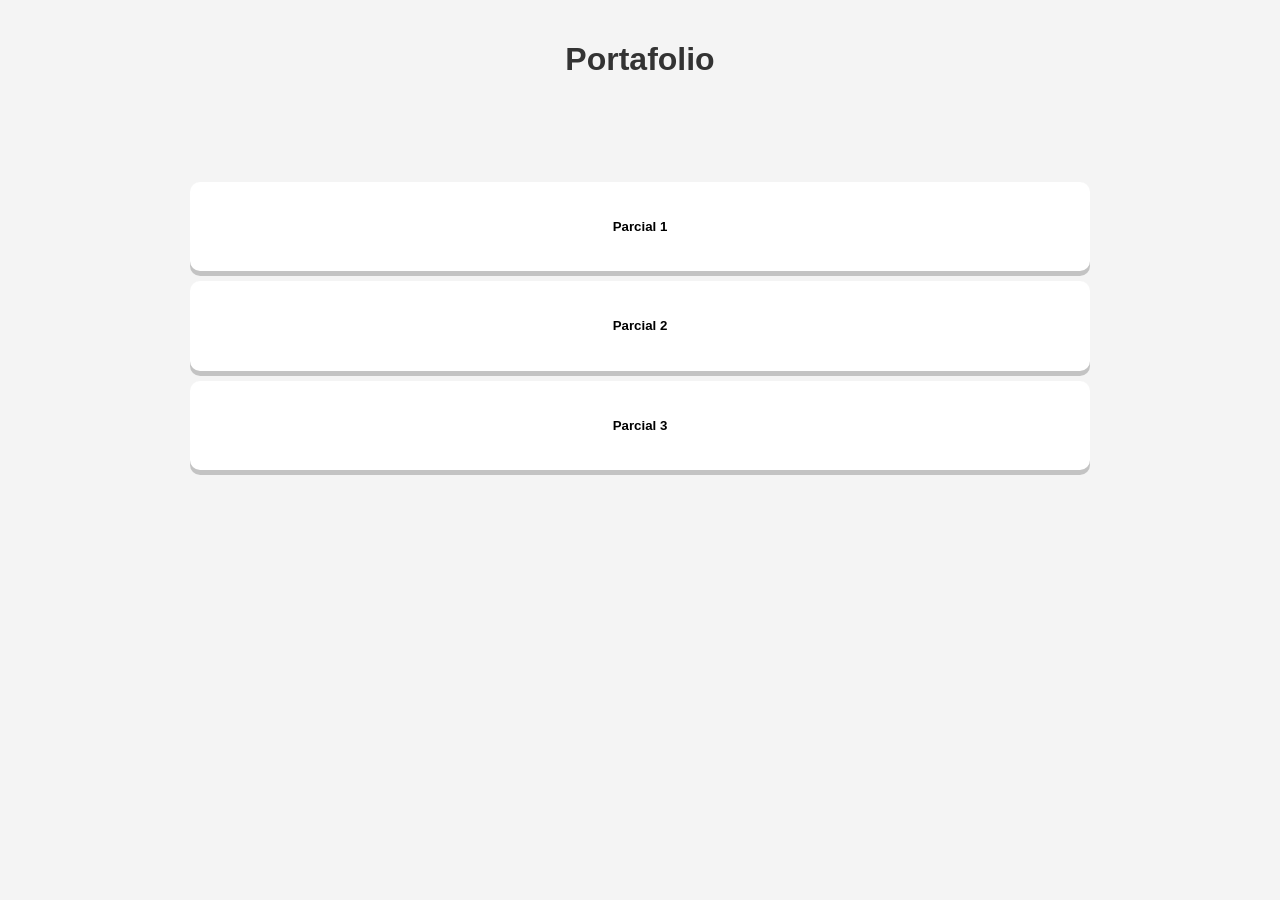
<file: index.html>
<!DOCTYPE html>
<html lang="es">
<head>
    <meta charset="UTF-8">
    <meta name="viewport" content="width=device-width, initial-scale=1.0">
    <title>Portafolio</title>
    <link rel="stylesheet" href="css.css">
    <style src="css.css"></style>
</head>
<body>

    <h1 class="Parcial">Portafolio </h1>
<br>
<br>
<br>
<br>
<div class="contenedor">
        <div class="parcial">
            <a onclick="location.href='parcial_1.html'" target="_blank">
                <h5>Parcial 1</h5>
            </a>
        </div>

       <div class="parcial">
            <a onclick="location.href='parcial_2.html'" target="_blank">
                <h5>Parcial 2</h5>
            </a>
        </div>
        <div class="parcial">
            <a onclick="location.href='parcial_3.html'" target="_blank">
                <h5>Parcial 3</h5>
            </a>
        </div>
</div>
</body>
</html>
</file>
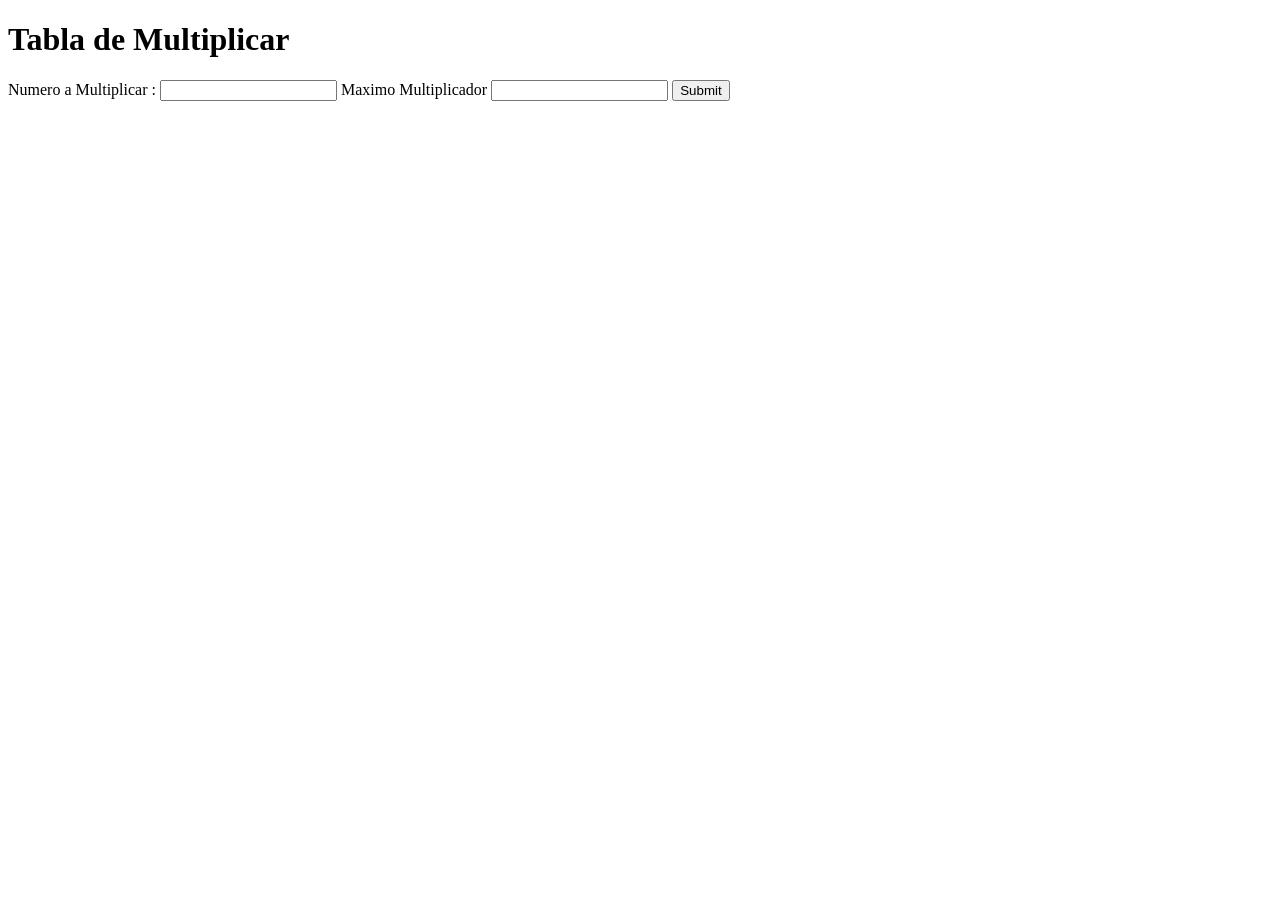
<file: parcial2/Multiplicar/index.html>
<!DOCTYPE html> 
<html lang="es"> 
<head>
    <meta charset="UTF-8">
    <title>Tabla de Multiplicar</title> 
<body>
    <h1>Tabla de Multiplicar</h1>
    <form action="calcular.php" method="post"> 
    <label for=""> Numero a Multiplicar :</label>
    <input type="number" name="Tabla">
    <label for=""> Maximo Multiplicador</label>
    <input type="number" name="Maximo">
    <input type="submit" name="calcular">
    </form>
</body>
</html>
</file>
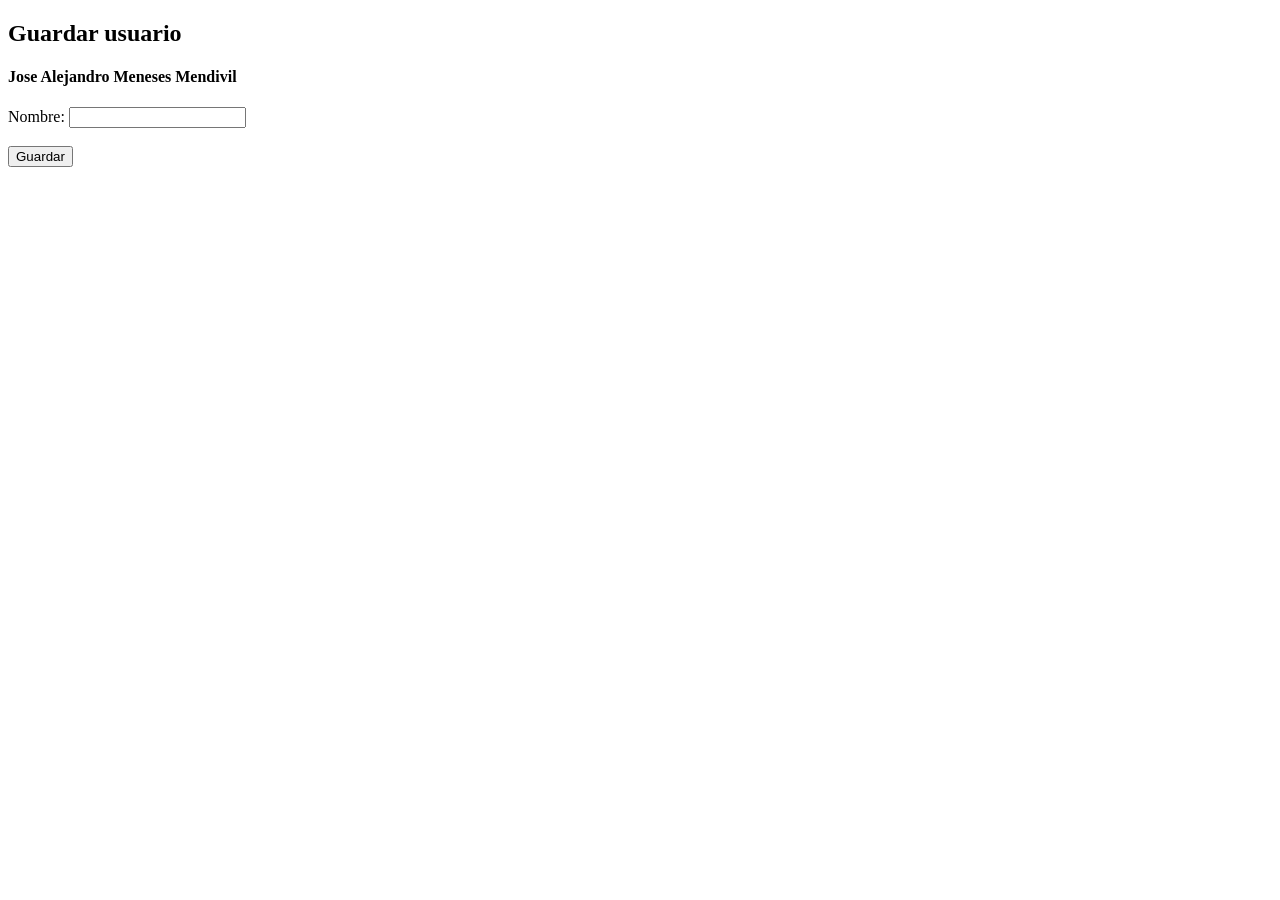
<file: parcial2/Practica 2/index.html>
<!---
Jose Alejandro Meneses Mendivil
Practica 2
14/04/26
--->
<!DOCTYPE html>
<html lang="es">
<head>
    <meta charset="UTF-8">
    <meta name="viewport" content="width=device-width, initial-scale=1.0">
    <title>Formulario para Guardar Usuario</title>
</head>
<body>
    <h2>Guardar usuario</h2>
    <h4>Jose Alejandro Meneses Mendivil</h4>
    <form action="guardar.php" method="POST">
        <label for="nombre">Nombre:</label>
        <input type="text" id="nombre" name="nombre" required><br><br>
        <input type="submit" value="Guardar">
    </form>
</body>
</html>
</file>
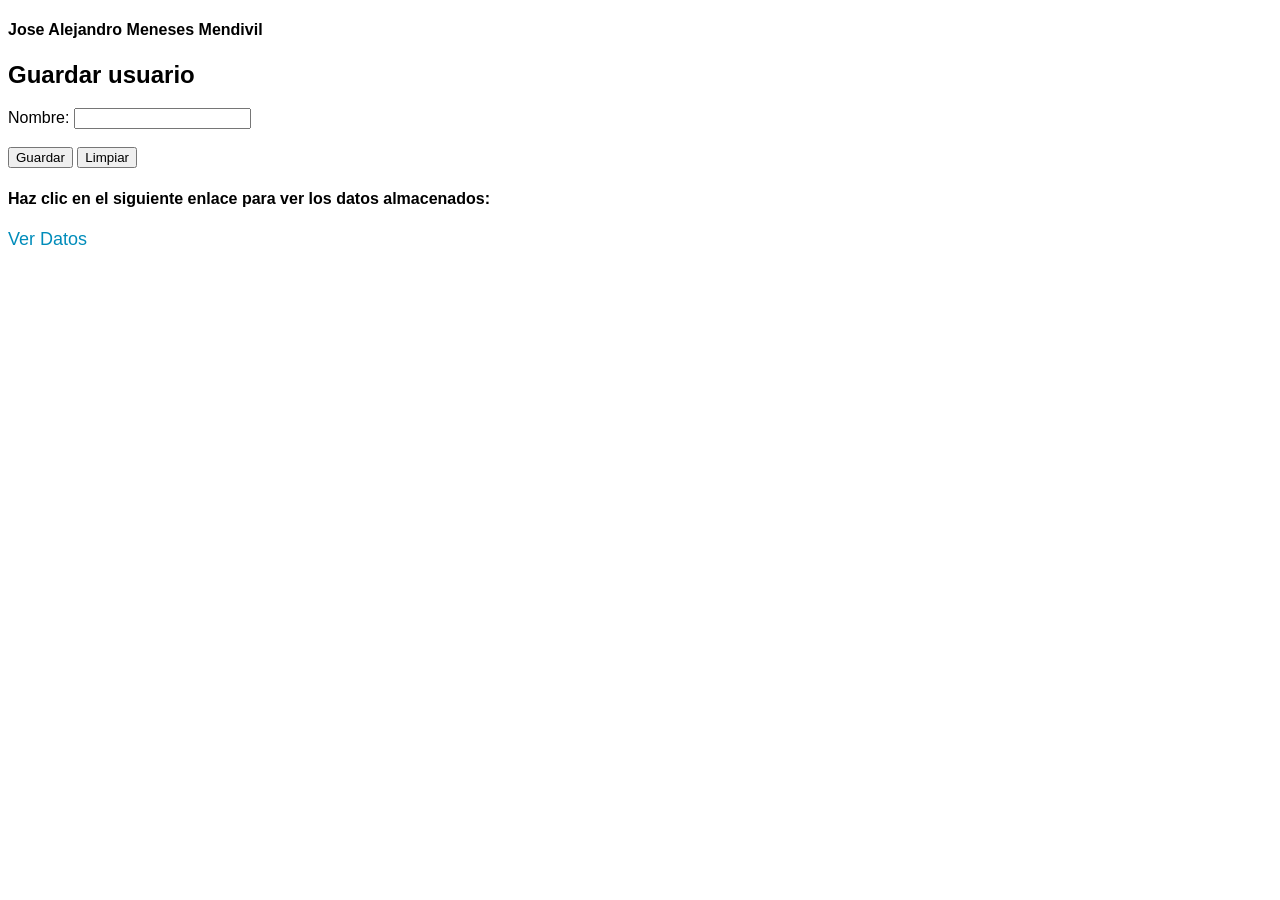
<file: parcial2/Practica 3/index.html>
<!DOCTYPE html>
<html lang="es">
<head>
    <meta charset="UTF-8">
    <meta name="viewport" content="width=device-width, initial-scale=1.0">
    <title>Formulario para Guardar Usuario</title>
    <style>
        body {
            font-family: 'Arial', sans-serif;
        }
        a {
            color: #008CBA;
            font-size: 18px;
            text-decoration: none;
        }
        a:hover {
            color: #005f73;
        }
    </style>
    <script>
        function limpiarCampos() {
            document.getElementById("nombre").value = "";
        }
    </script>
</head>
<body>
    <h4>Jose Alejandro Meneses Mendivil </h4>
    <h2>Guardar usuario</h2>
    <form id="guardadito" action="guardar.php" method="POST">
        <label for="nombre">Nombre:</label>
        <input type="text" id="nombre" name="nombre" required><br><br>
        <input type="submit" value="Guardar">
        <input type="button" onclick="limpiarCampos()" value="Limpiar">
    </form>
    <h4>Haz clic en el siguiente enlace para ver los datos almacenados:</h4>
    <a href="muestra.php">Ver Datos</a>
</body>
</html>
</file>
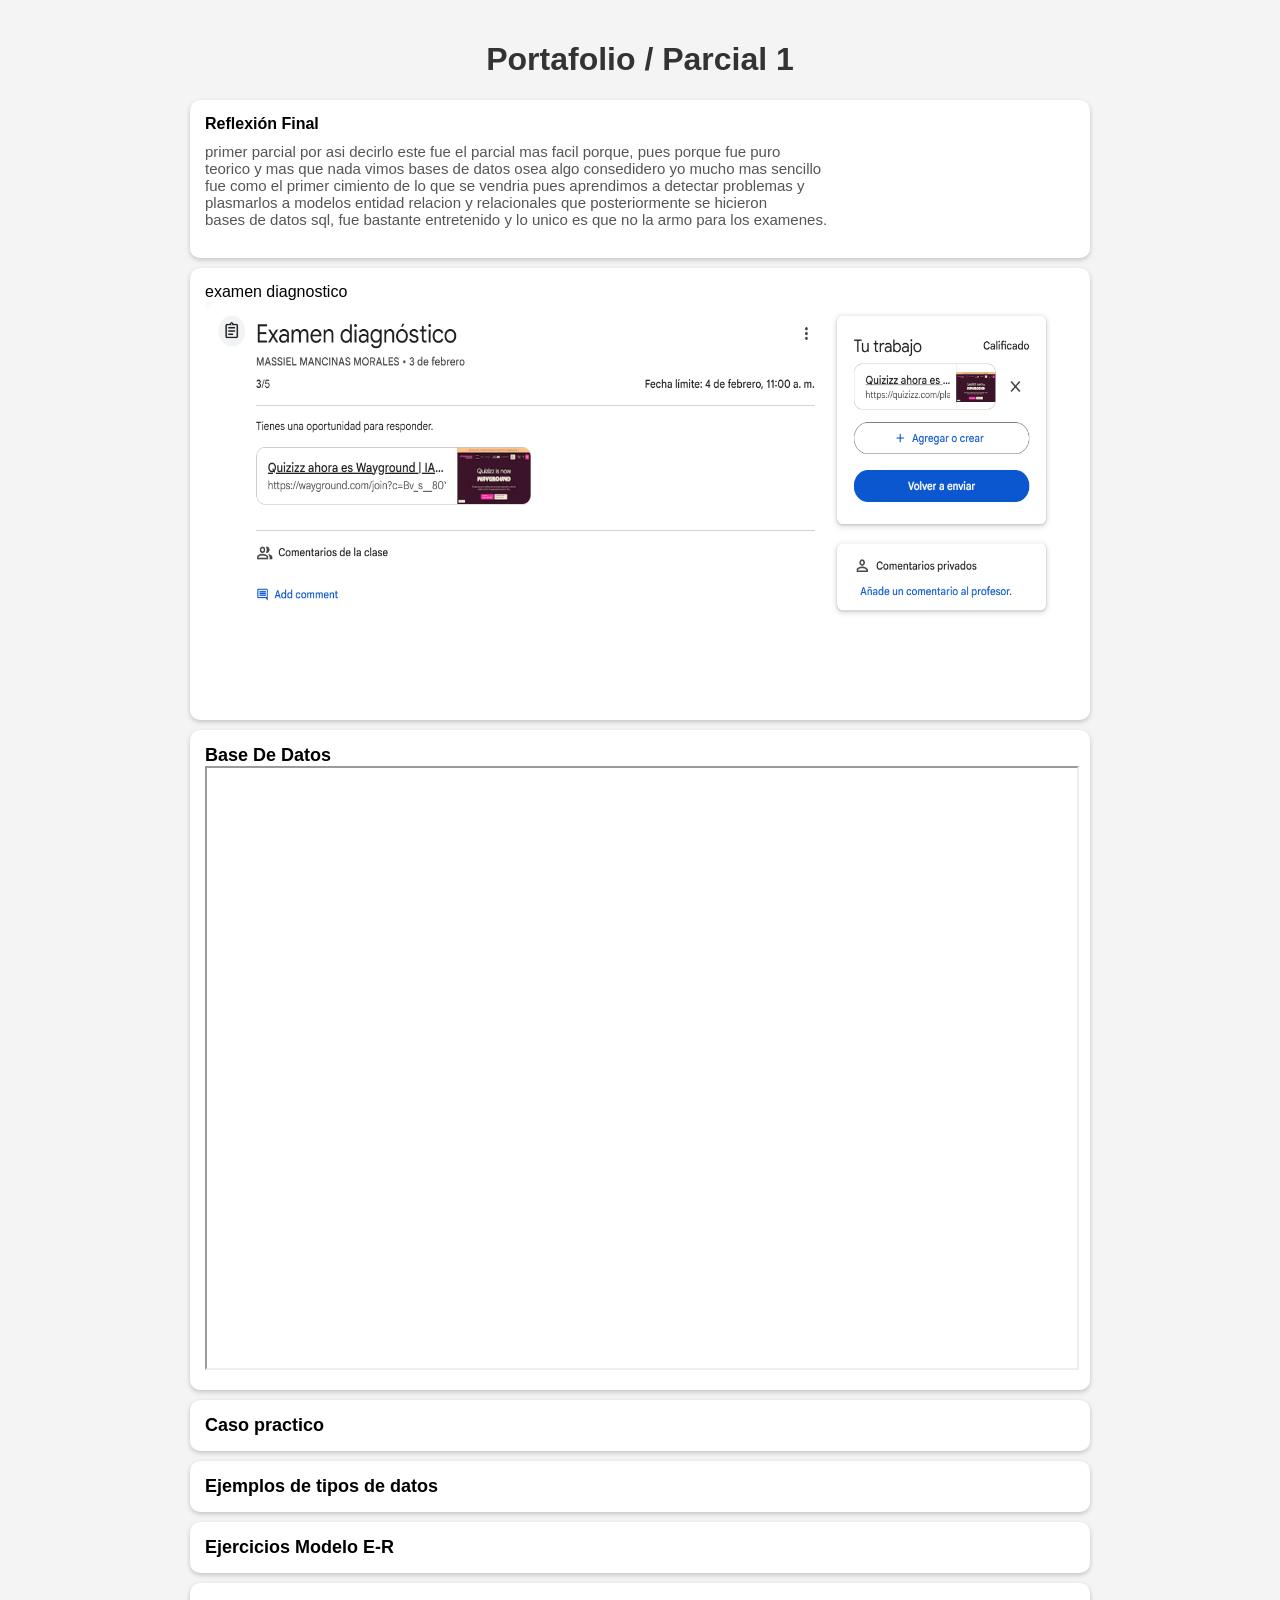
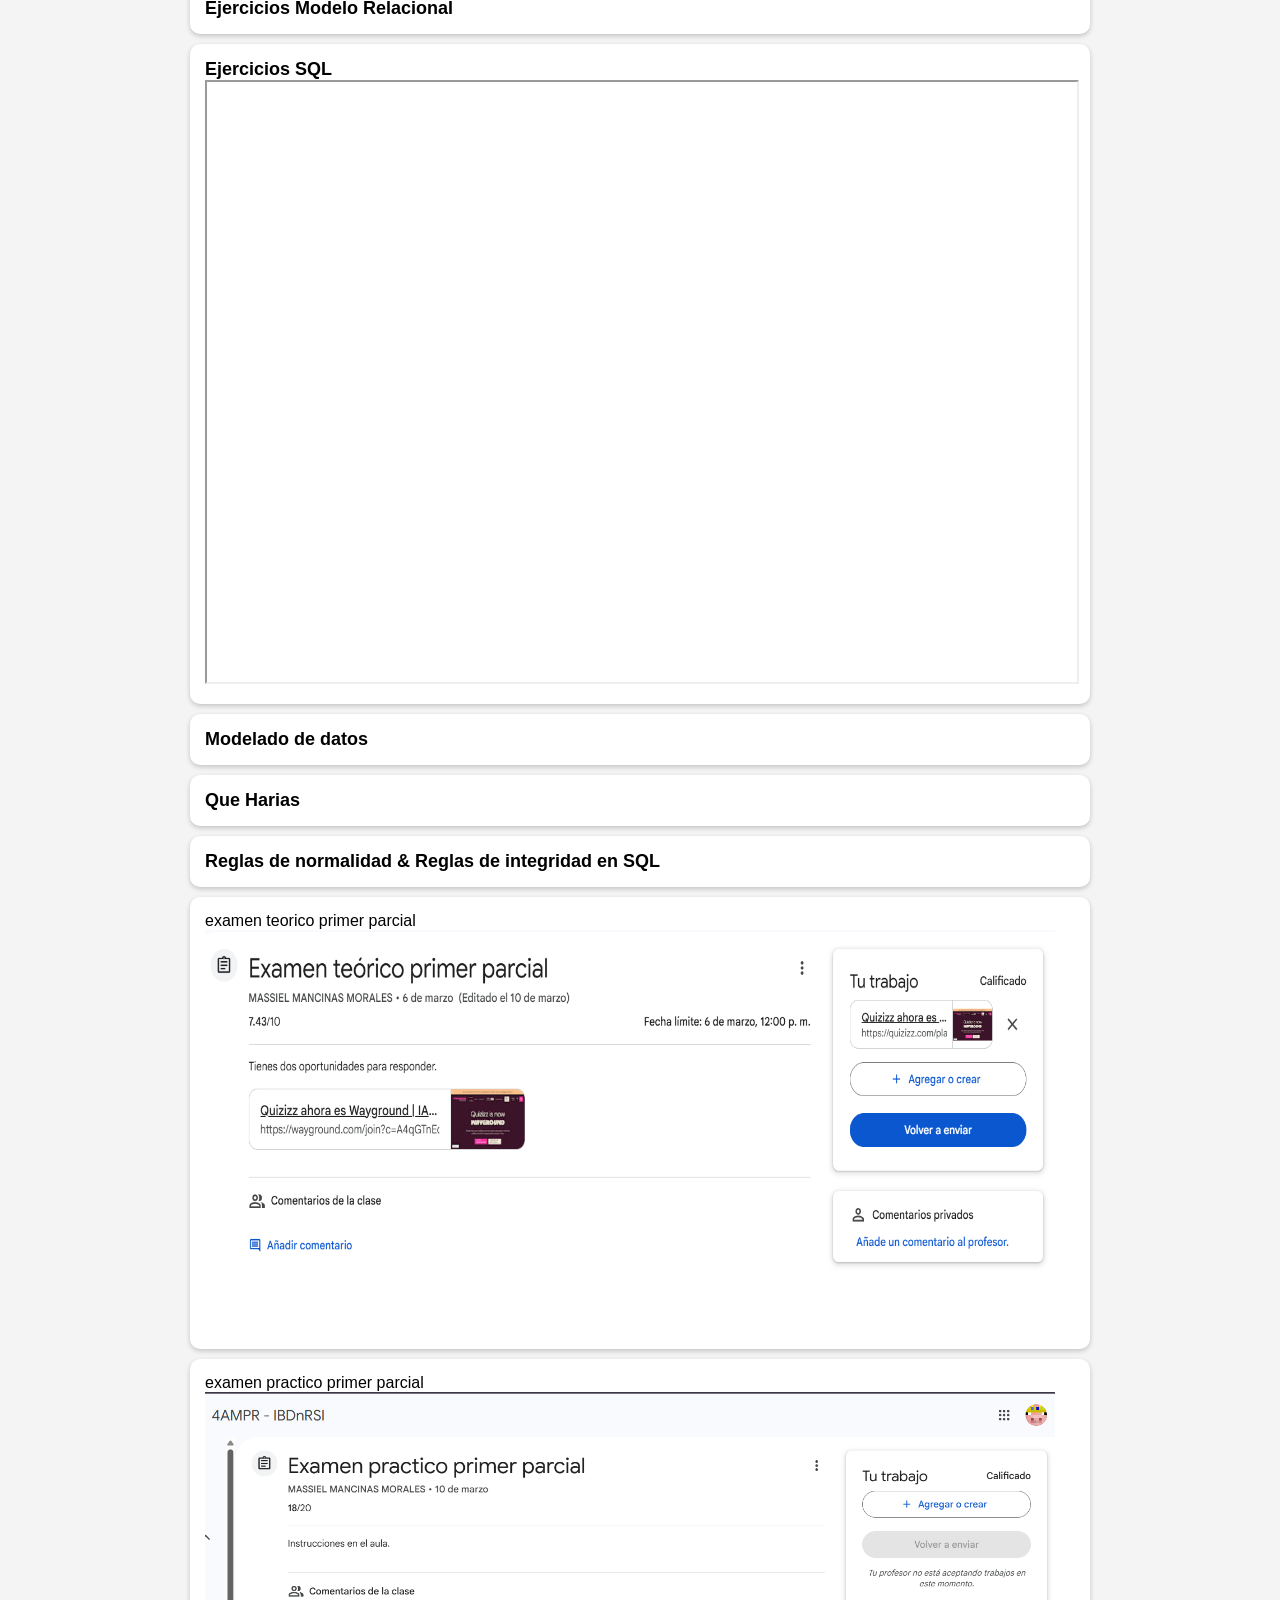
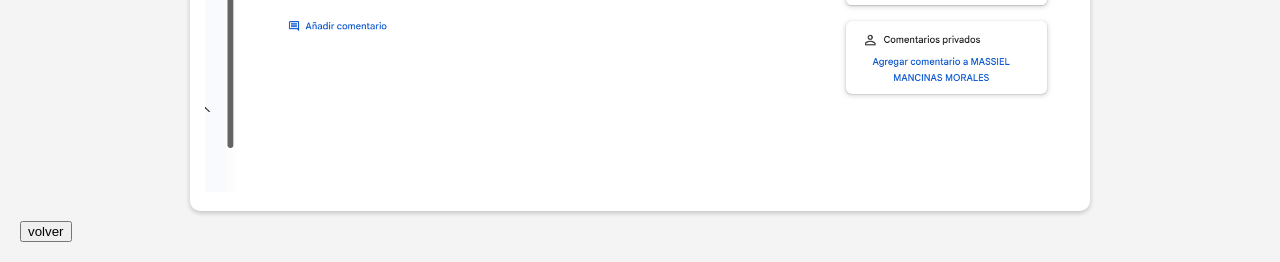
<file: parcial_1.html>
<!DOCTYPE html>
<html lang="es">
<head>
    <meta charset="UTF-8">
    <meta name="viewport" content="width=device-width, initial-scale=1.0">
    <title>Portafolio</title>
    <link rel="stylesheet" href="css.css">
    <style src="css.css"></style>
</head>
<body>

    <h1 class="Parcial">Portafolio / Parcial 1</h1>

    <div class="contenedor">
        <div class="archivo">
    <strong>Reflexión Final</strong>
    <p style="margin-top:10px; color:#555; font-size:15px; min-height:80px;">
        primer parcial por asi decirlo este fue el parcial mas facil porque, pues porque fue puro <br>
        teorico y mas que nada vimos bases de datos osea algo consedidero yo mucho mas sencillo <br>
        fue como el primer cimiento de lo que se vendria pues aprendimos a detectar problemas y <br>
        plasmarlos a modelos entidad relacion y relacionales que posteriormente se hicieron <br>
        bases de datos sql, fue bastante entretenido y lo unico es que no la armo para los examenes.
    </p>
</div>
        <div class="archivo">
            examen diagnostico
            <img src="parcial1/examen_diagnostico.png" alt="examen" width="850px" height="400px">
        </div>
        <div class="archivo">
            <a >Base De Datos
                <iframe src="https://docs.google.com/document/d/1fRHmvkLq9aMitZUdliYn2MxGcOscJp4m/edit" width="100%" height="600"></iframe>
              </a></div>
       

        <div class="archivo">
            <a href="parcial1/Caso practico.pdf" target="_blank">
                Caso practico
            </a>
        </div>

        <div class="archivo">
            <a href="parcial1/Ejemplos de tipos de datos.pdf" target="_blank">
                Ejemplos de tipos de datos
            </a>
        </div>

        <div class="archivo">
            <a href="parcial1/Ejercicios Modelo E-R.pdf" target="_blank">
                Ejercicios Modelo E-R
            </a>
        </div>

        <div class="archivo">
            <a href="parcial1/Ejercicios Modelo Relacional.pdf" target="_blank">
                Ejercicios Modelo Relacional
            </a>
        </div>

        <div class="archivo">
            <a >Ejercicios SQL
                <iframe src="https://docs.google.com/document/d/1jkfXHfFtundWF_RLGM1hW5NUz9yMf5L3/edit" width="100%" height="600"></iframe>
              </a></div>
        

        <div class="archivo">
            <a href="parcial1/Modelado de datos.pdf" target="_blank">
                Modelado de datos
            </a>
        </div>

        <div class="archivo">
            <a href="parcial1/Que Harias.pdf" target="_blank">
                Que Harias
            </a>
        </div>

        <div class="archivo">
            <a href="parcial1/Reglas de normalidad & Reglas de integridad en SQL.pdf" target="_blank">
                Reglas de normalidad & Reglas de integridad en SQL
            </a>
        </div>
        <div class="archivo">
            examen teorico primer parcial
            <img src="parcial1/examen_teorico_p1.png" alt="examen" width="850px" height="400px">
        </div>
         <div class="archivo">
            examen practico primer parcial
            <img src="parcial1/examen_practico_p1.png" alt="examen" width="850px" height="400px">
        </div>
    </div>
<button onclick="location.href='index.html'">volver</button>
</body>
</html>
</file>
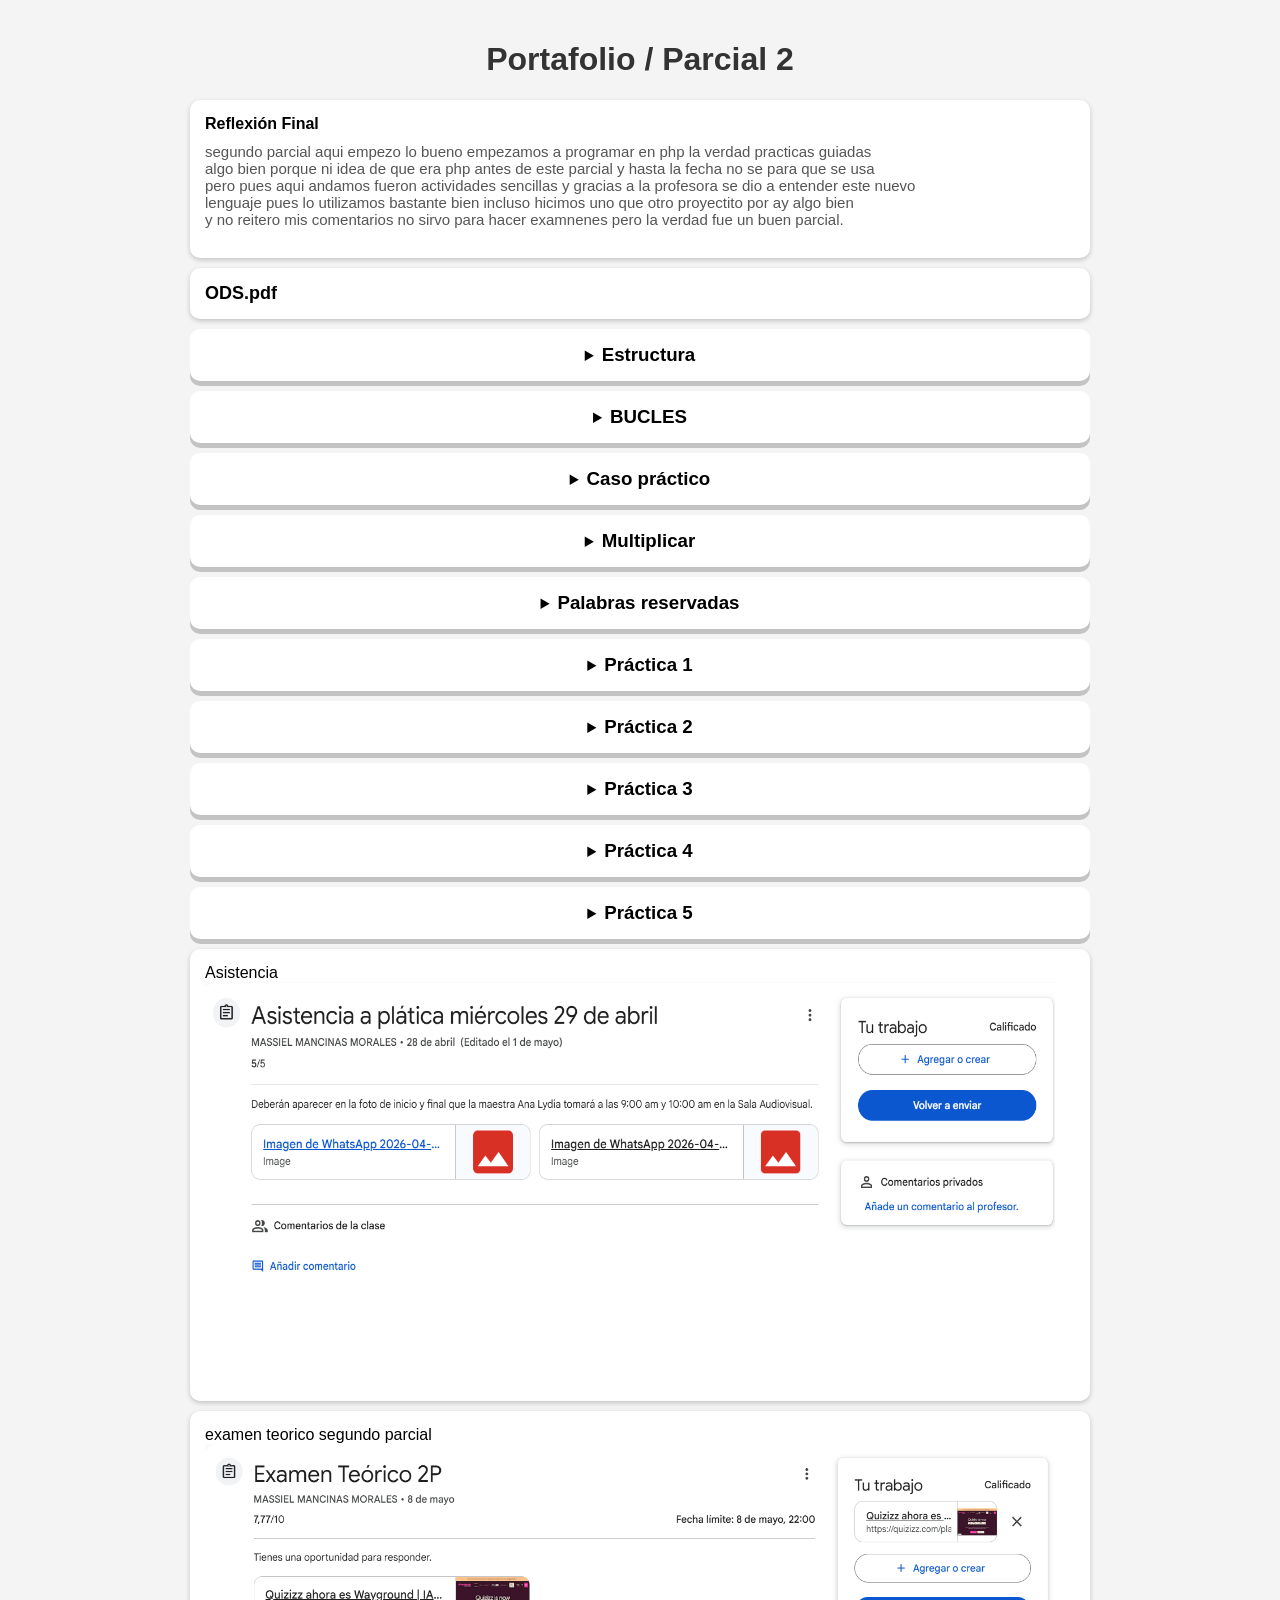
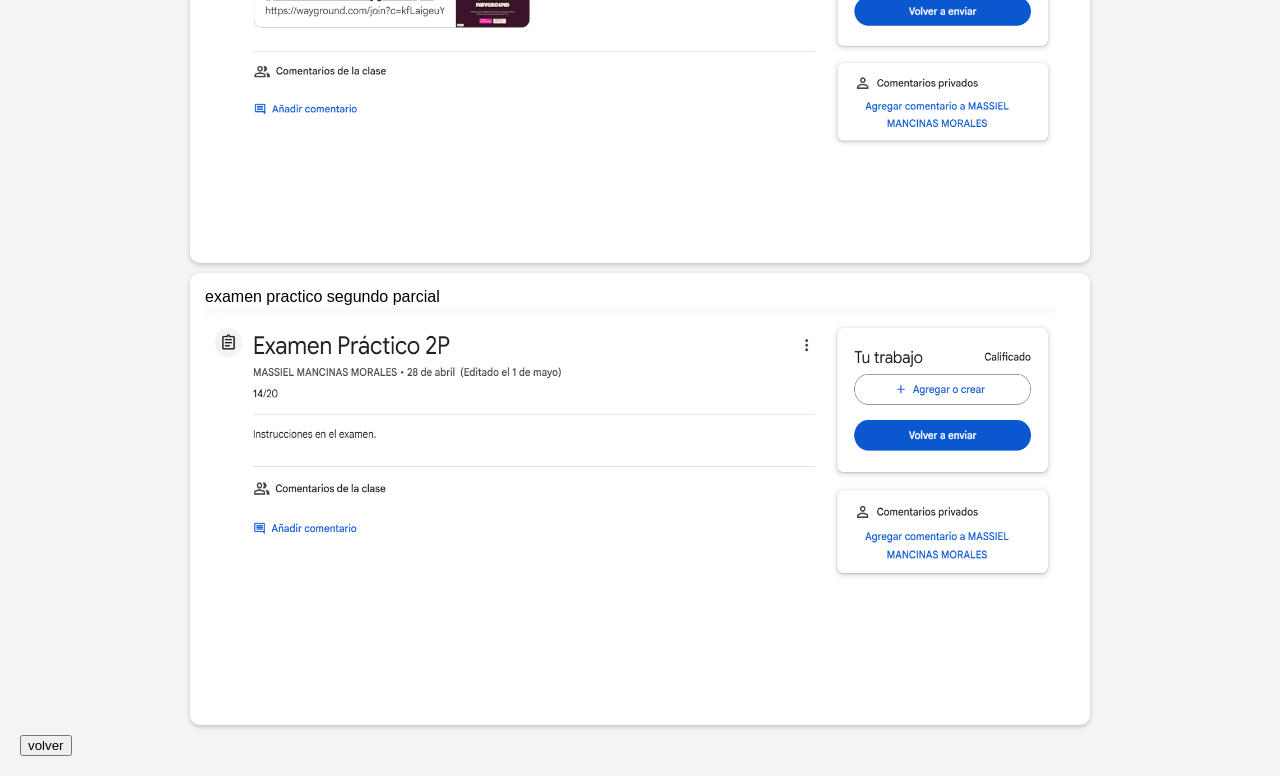
<file: parcial_2.html>
<!DOCTYPE html>
<html lang="es">
<head>
    <meta charset="UTF-8">
    <meta name="viewport" content="width=device-width, initial-scale=1.0">
    <title>Portafolio - Parcial 2</title>
    <link rel="stylesheet" href="css.css">
</head>
<body>

    <h1 class="Parcial">Portafolio / Parcial 2</h1>

    <div class="contenedor">
        <div class="archivo">
    <strong>Reflexión Final</strong>
    <p style="margin-top:10px; color:#555; font-size:15px; min-height:80px;">
        segundo parcial aqui empezo lo bueno empezamos a programar en php la verdad practicas guiadas <br>
        algo bien porque ni idea de que era php antes de este parcial y hasta la fecha no se para que se usa <br>
        pero pues aqui andamos fueron actividades sencillas y gracias a la profesora se dio a entender este nuevo <br>
        lenguaje pues lo utilizamos bastante bien incluso hicimos uno que otro proyectito por ay algo bien <br>
        y no reitero mis comentarios no sirvo para hacer examnenes pero la verdad fue un buen parcial.
    </p>
</div>

        <div class="archivo"><a href="https://github.com/justtocino/Portafolio/tree/main/parcial2" target="_blank"> ODS.pdf</a></div>
        
        <details class="parcial">
            <summary><h3 class="h5" style="display:inline;"> Estructura</h3></summary>
            <div class="sub-archivo"><a href="https://github.com/justtocino/Portafolio/tree/main/parcial2/Estructura" target="_blank"> Estructura</a></div>
            <div class="sub-archivo"><a href="https://github.com/justtocino/Portafolio/tree/main/parcial2/Estructura" target="_blank"> Condicionales.php</a></div>
        </details>

        <details class="parcial">
            <summary><h3 class="h5" style="display:inline;">BUCLES</h3></summary>
            <div class="sub-archivo"><a href="https://github.com/justtocino/Portafolio/tree/main/parcial2/BUCLES" target="_blank"> bucles_1.php</a></div>
            <div class="sub-archivo"><a href="https://github.com/justtocino/Portafolio/tree/main/parcial2/BUCLES" target="_blank"> bucles_2.php</a></div>
            <div class="sub-archivo"><a >Bucles<iframe src="https://docs.google.com/document/d/1PdxB5mhbhQEL-y1wegX-tHraxlMR_mOr/edit" width="100%" height="600"></iframe>
         </a></div>
        </details>

        <details class="parcial">
            <summary><h3 class="h5" style="display:inline;">Caso práctico</h3></summary>
            <div class="sub-archivo"><a href="https://github.com/justtocino/Portafolio/tree/main/parcial2/Caso%20pr%C3%A1ctico" target="_blank"> BaseDeDatos.php</a></div>
            <div class="sub-archivo"><a href="https://github.com/justtocino/Portafolio/tree/main/parcial2/Caso%20pr%C3%A1ctico" target="_blank"> Borrar.php</a></div>
            <div class="sub-archivo"><a >Caso Practico<iframe src="https://docs.google.com/document/d/1wL1Nhpt0PnPRfz0YM2xIVl7edEBXzPQ8/edit" width="100%" height="600"></iframe>
         </a></div>
            <div class="sub-archivo"><a href="https://github.com/justtocino/Portafolio/tree/main/parcial2/Caso%20pr%C3%A1ctico" target="_blank"> cliente.php</a></div>
            <div class="sub-arquivo"><a href="https://github.com/justtocino/Portafolio/tree/main/parcial2/Caso%20pr%C3%A1ctico" target="_blank"> co-working.sql</a></div>
            <div class="sub-archivo"><a href="https://github.com/justtocino/Portafolio/tree/main/parcial2/Caso%20pr%C3%A1ctico" target="_blank"> Editar.php</a></div>
            <div class="sub-archivo"><a href="https://github.com/justtocino/Portafolio/tree/main/parcial2/Caso%20pr%C3%A1ctico" target="_blank"> Guardar.php</a></div>
            <div class="sub-archivo"><a href="https://github.com/justtocino/Portafolio/tree/main/parcial2/Caso%20pr%C3%A1ctico" target="_blank"> https_arrowma.txt</a></div>
            <div class="sub-archivo"><a href="https://github.com/justtocino/Portafolio/tree/main/parcial2/Caso%20pr%C3%A1ctico" target="_blank"> index.php</a></div>
            <div class="sub-archivo"><a href="https://github.com/justtocino/Portafolio/tree/main/parcial2/Caso%20pr%C3%A1ctico" target="_blank"> oficinas.php</a></div>
            <div class="sub-archivo"><a href="https://github.com/justtocino/Portafolio/tree/main/parcial2/Caso%20pr%C3%A1ctico" target="_blank"> reserva.php</a></div>
        </details>

        <details class="parcial">
            <summary><h3 class="h5" style="display:inline;">Multiplicar</h3></summary>
            <div class="sub-archivo"><a href="https://github.com/justtocino/Portafolio/tree/main/parcial2/Multiplicar" target="_blank"> calcular.php</a></div>
            <div class="sub-archivo"><a href="https://github.com/justtocino/Portafolio/tree/main/parcial2/Multiplicar" target="_blank"> index.html</a></div>
        </details>

        <details class="parcial">
            <summary><h3 class="h5" style="display:inline;">Palabras reservadas</h3></summary>
            <div class="sub-archivo"><a href="https://github.com/justtocino/Portafolio/tree/main/parcial2/Palabras%20reservadas" target="_blank"> ejercicios.sql</a></div>
            <div class="sub-archivo"><a >Palabras Reservadas<iframe src="https://docs.google.com/document/d/1AIIJIYkwoKTP8A0WbWacUW8hCshciM0d/edit" width="100%" height="600"></iframe></a></div>
         </details>

         <details class="parcial">
            <summary><h3 class="h5" style="display:inline;"> Práctica 1</h3></summary>
            <div class="sub-archivo"><a >Practica 1<iframe src="https://docs.google.com/document/d/1CHr56nySS8RI7X_6ceqb9epbSc2CPXaT/edit" width="100%" height="600"></iframe></a></div>
            <div class="sub-archivo"><a href="https://github.com/justtocino/Portafolio/tree/main/parcial2/Practica%201" target="_blank"> p1(1).php</a></div>
            <div class="sub-archivo"><a href="https://github.com/justtocino/Portafolio/tree/main/parcial2/Practica%201" target="_blank"> sintaxis.php</a></div>
        </details>

        <details class="parcial">
            <summary><h3 class="h5" style="display:inline;"> Práctica 2</h3></summary>
            <div class="sub-archivo"><a >Practica 2<iframe src="https://docs.google.com/document/d/1FqPHEJHmeVZMwgXb1XYgwD_kg4sqpplM/edit" width="100%" height="600"></iframe></a></div>
            <div class="sub-archivo"><a href="https://github.com/justtocino/Portafolio/tree/main/parcial2/Practica%202" target="_blank"> bd_p2.sql</a></div>
            <div class="sub-archivo"><a href="https://github.com/justtocino/Portafolio/tree/main/parcial2/Practica%202" target="_blank"> guardar.php</a></div>
            <div class="sub-archivo"><a href="https://github.com/justtocino/Portafolio/tree/main/parcial2/Practica%202" target="_blank"> index.html</a></div>
        </details>

        <details class="parcial">
            <summary><h3 class="h5" style="display:inline;"> Práctica 3</h3></summary>
            <div class="sub-archivo"><a >Practica 3<iframe src="https://docs.google.com/document/d/1W-SafK7AI_o1n0yZ7pKbrA18xVPN53W9/edit" width="100%" height="600"></iframe></a></div>
            <div class="sub-archivo"><a href="https://github.com/justtocino/Portafolio/tree/main/parcial2/Practica%203" target="_blank"> bd_p2.sql</a></div>
            <div class="sub-archivo"><a href="https://github.com/justtocino/Portafolio/tree/main/parcial2/Practica%203" target="_blank"> cod_mostrar.php</a></div>
            <div class="sub-archivo"><a href="https://github.com/justtocino/Portafolio/tree/main/parcial2/Practica%203" target="_blank"> Conexion.php</a></div>
            <div class="sub-archivo"><a href="https://github.com/justtocino/Portafolio/tree/main/parcial2/Practica%203" target="_blank"> guardar.php</a></div>
            <div class="sub-archivo"><a href="https://github.com/justtocino/Portafolio/tree/main/parcial2/Practica%203" target="_blank"> index.html</a></div>
            <div class="sub-archivo"><a href="https://github.com/justtocino/Portafolio/tree/main/parcial2/Practica%203" target="_blank"> muestra.php</a></div>
        </details>

        <details class="parcial">
            <summary><h3 class="h5" style="display:inline;"> Práctica 4</h3></summary>
            <div class="sub-archivo"><a >Practica 4<iframe src="https://docs.google.com/document/d/1TOKGWVo027iYH1Rhnk537BMYbj4bJZjD/edit" width="100%" height="600"></iframe></a></div>
            <div class="sub-archivo"><a href="https://github.com/justtocino/Portafolio/tree/main/parcial2/practica%204" target="_blank"> bd_p2.sql</a></div>
            <div class="sub-archivo"><a href="https://github.com/justtocino/Portafolio/tree/main/parcial2/practica%204" target="_blank"> cod_mostrar.php</a></div>
            <div class="sub-archivo"><a href="https://github.com/justtocino/Portafolio/tree/main/parcial2/practica%204" target="_blank"> conexion.php</a></div>
            <div class="sub-archivo"><a href="https://github.com/justtocino/Portafolio/tree/main/parcial2/practica%204" target="_blank"> edita.php</a></div>
            <div class="sub-arquivo"><a href="https://github.com/justtocino/Portafolio/tree/main/parcial2/practica%204" target="_blank"> elimina.php</a></div>
            <div class="sub-archivo"><a href="https://github.com/justtocino/Portafolio/tree/main/parcial2/practica%204" target="_blank"> guarda.php</a></div>
            <div class="sub-archivo"><a href="https://github.com/justtocino/Portafolio/tree/main/parcial2/practica%204" target="_blank"> muestra.php</a></div>
            <div class="sub-archivo"><a href="https://github.com/justtocino/Portafolio/tree/main/parcial2/practica%204" target="_blank"> p4.html</a></div>
        </details>

        <details class="parcial">
            <summary><h3 class="h5" style="display:inline;">Práctica 5</h3></summary>
            <div class="sub-archivo"><a >Practica 5<iframe src="https://docs.google.com/document/d/1HMH5DwqCj7do-u8m1toPKK2GyaU4yPj5/edit" width="100%" height="600"></iframe></a></div>
            <div class="sub-archivo"><a href="https://github.com/justtocino/Portafolio/tree/main/parcial2/Practica%205" target="_blank"> alumnos.sql</a></div>
            <div class="sub-archivo"><a href="https://github.com/justtocino/Portafolio/tree/main/parcial2/Practica%205" target="_blank"> BaseDeDatos.php</a></div>
            <div class="sub-archivo"><a href="https://github.com/justtocino/Portafolio/tree/main/parcial2/Practica%205" target="_blank"> BorrarRegistro.php</a></div>
            <div class="sub-archivo"><a href="https://github.com/justtocino/Portafolio/tree/main/parcial2/Practica%205" target="_blank"> EditarRegistro.php</a></div>
            <div class="sub-archivo"><a href="https://github.com/justtocino/Portafolio/tree/main/parcial2/Practica%205" target="_blank"> GuardarRegistro.php</a></div>
            <div class="sub-archivo"><a href="https://github.com/justtocino/Portafolio/tree/main/parcial2/Practica%205" target="_blank"> index.php</a></div>
        </details>

        <div class="archivo">
            Asistencia
            <img src="parcial2/Asistencia.png" alt="examen" width="850px" height="400px">
        </div>
        <div class="archivo">
            examen teorico segundo parcial
            <img src="parcial2/examen_teorico_p2.png" alt="examen" width="850px" height="400px">
        </div>
        <div class="archivo">
            examen practico segundo parcial
            <img src="parcial2/examen_practico_p2.png" alt="examen" width="850px" height="400px">
        </div>
    </div>

    <button onclick="location.href='index.html'">volver</button>

</body>
</html>
</file>
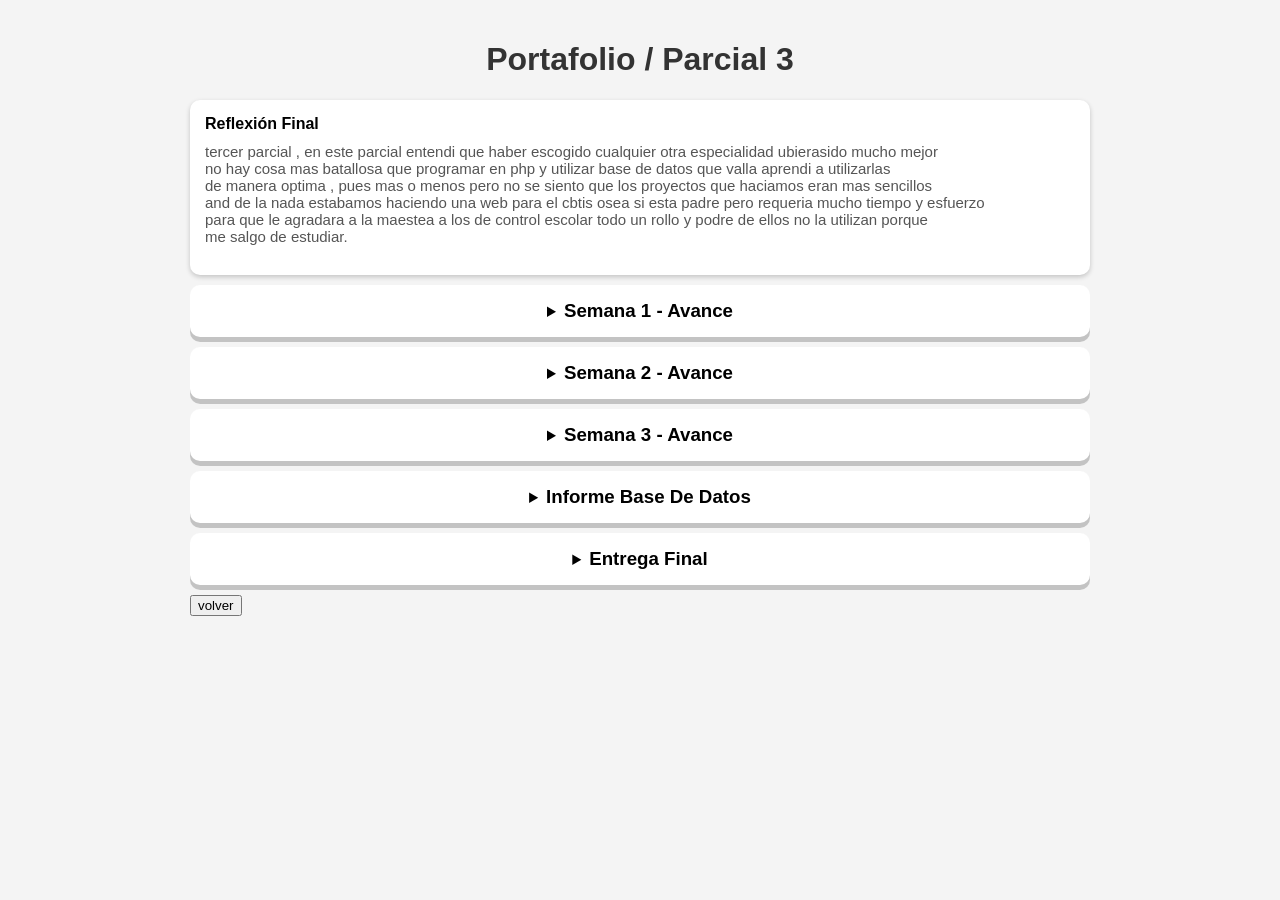
<file: parcial_3.html>
<!DOCTYPE html>
<html lang="es">
<head>
    <meta charset="UTF-8">
    <meta name="viewport" content="width=device-width, initial-scale=1.0">
    <title>Portafolio - Parcial 3</title>
    <link rel="stylesheet" href="css.css">
</head>
<body>

    <h1 class="Parcial">Portafolio / Parcial 3</h1>

    <div class="contenedor">
        <div class="archivo">
    <strong>Reflexión Final</strong>
    <p style="margin-top:10px; color:#555; font-size:15px; min-height:8px;">
        tercer parcial , en este parcial entendi que haber escogido cualquier otra especialidad ubierasido mucho mejor<br>
        no hay cosa mas batallosa que programar en php y utilizar base de datos que valla aprendi a utilizarlas <br>
        de manera optima , pues mas o menos pero no se siento que los proyectos que haciamos eran mas sencillos <br>
        and de la nada estabamos haciendo una web para el cbtis osea si esta padre pero requeria mucho tiempo y esfuerzo<br>
        para que le agradara a la maestea a los de control escolar todo un rollo y podre de ellos no la utilizan porque <br>
        me salgo de estudiar.
    </p>
</div>
        <details class="parcial">
            <summary><h3 class="h5" style="display:inline;"> Semana 1 - Avance</h3></summary>
           <div class="sub-archivo">Concordancia metodológica_ investigación cualitativa<a><iframe src="https://docs.google.com/spreadsheets/d/1nowtF48-gTVJLAXR9SUyz6ykbVzX1tPD/edit?gid=1244659041#gid=1244659041" width="100%" height="600"></iframe> </a></div>
            <div class="sub-archivo">Diagrama de Gantt - JUSTIFICANTES 37<a><iframe src="https://docs.google.com/spreadsheets/d/13Tlrhr7UsXmuEreLOYvKacEOOYaU_M24/edit?gid=544320727#gid=544320727" width="100%" height="600"></iframe> </a></div>
             <div class="sub-archivo">Informe de Prototipo<a><iframe src="https://docs.google.com/document/d/12J3GXmyPITmPGUUVAaEf-bYloosB9_cf/edit#heading=h.bhtiiva23s0a" width="100%" height="600"></iframe> </a></div>
            
        </details>
        <details class="parcial">
            <summary><h3 class="h5"style="display:inline;" >Semana 2 - Avance</h3></summary>
            <details class="sub-seccion">
                <summary>Código</summary>
                 <details class="sub-seccion">
                <summary>Base De Datos</summary>
                <div class="sub-archivo"><a href="https://github.com/justtocino/Portafolio/tree/main/parcial3/Semana%202%20-%20Avance/C%C3%B3digo/base%20de%20datos" target="_blank"> BaseDeDatos.sql</a></div>
            </details>
                <div class="sub-archivo"><a href="https://github.com/justtocino/Portafolio/tree/main/parcial3/Semana%202%20-%20Avance/C%C3%B3digo" target="_blank"> actualizar_estado.php</a></div>
                <div class="sub-archivo"><a href="https://github.com/justtocino/Portafolio/tree/main/parcial3/Semana%202%20-%20Avance/C%C3%B3digo" target="_blank"> Administrador.php</a></div>
                <div class="sub-archivo"><a href="https://github.com/justtocino/Portafolio/tree/main/parcial3/Semana%202%20-%20Avance/C%C3%B3digo" target="_blank"> Alumnos.php</a></div>
                <div class="sub-archivo"><a href="https://github.com/justtocino/Portafolio/tree/main/parcial3/Semana%202%20-%20Avance/C%C3%B3digo" target="_blank"> BaseDeDatos.php</a></div>
                <div class="sub-archivo"><a href="https://github.com/justtocino/Portafolio/tree/main/parcial3/Semana%202%20-%20Avance/C%C3%B3digo" target="_blank"> css.css</a></div>
                <div class="sub-archivo"><a href="https://github.com/justtocino/Portafolio/tree/main/parcial3/Semana%202%20-%20Avance/C%C3%B3digo" target="_blank"> grupo.php</a></div>
                <div class="sub-archivo"><a href="https://github.com/justtocino/Portafolio/tree/main/parcial3/Semana%202%20-%20Avance/C%C3%B3digo" target="_blank"> index-admin.php</a></div>
                <div class="sub-archivo"><a href="https://github.com/justtocino/Portafolio/tree/main/parcial3/Semana%202%20-%20Avance/C%C3%B3digo" target="_blank"> index-alumno.php</a></div>
                <div class="sub-archivo"><a href="https://github.com/justtocino/Portafolio/tree/main/parcial3/Semana%202%20-%20Avance/C%C3%B3digo" target="_blank"> index.php</a></div>
                <div class="sub-archivo"><a href="https://github.com/justtocino/Portafolio/tree/main/parcial3/Semana%202%20-%20Avance/C%C3%B3digo" target="_blank"> panel_grupo.php</a></div>
                <div class="sub-archivo"><a href="https://github.com/justtocino/Portafolio/tree/main/parcial3/Semana%202%20-%20Avance/C%C3%B3digo" target="_blank"> subir.php</a></div>
            </details>

            <details class="sub-seccion">
                <summary>Docs</summary>
                <div class="sub-archivo">Informe de Prototipo<a><iframe src="https://docs.google.com/document/d/1mrG4sIKxLwGRql46nByhaFgzHu_C_bhr8crYRETPNPo/edit?tab=t.0#heading=h.3w2fyvl196sm" width="100%" height="600"></iframe> </a></div>
            </details>

        </details>
        <details class="parcial">
            <summary><h3 class="h5"style="display:inline;" >Semana 3 - Avance</h3></summary>
            <details class="sub-seccion">
                <summary>Código</summary>
                 <details class="sub-seccion">
                <summary>Alumnos</summary>
                 <details class="sub-seccion">
                <summary>Docs</summary>
            </details>
                <div class="sub-archivo"><a href="https://github.com/justtocino/Portafolio/tree/main/parcial3/Semana%203%20-%20Avance/Codigo/Alumnos" target="_blank"> actualizar_estado.php</a></div>
                <div class="sub-archivo"><a href="https://github.com/justtocino/Portafolio/tree/main/parcial3/Semana%203%20-%20Avance/Codigo/Alumnos" target="_blank"> Alumnos.php</a></div>
                <div class="sub-archivo"><a href="https://github.com/justtocino/Portafolio/tree/main/parcial3/Semana%203%20-%20Avance/Codigo/Alumnos" target="_blank"> historial_alumno.php</a></div>
                <div class="sub-archivo"><a href="https://github.com/justtocino/Portafolio/tree/main/parcial3/Semana%203%20-%20Avance/Codigo/Alumnos" target="_blank"> index-alumno.php</a></div>
                <div class="sub-archivo"><a href="https://github.com/justtocino/Portafolio/tree/main/parcial3/Semana%203%20-%20Avance/Codigo/Alumnos" target="_blank"> menu-alumno.php</a></div>
                <div class="sub-archivo"><a href="https://github.com/justtocino/Portafolio/tree/main/parcial3/Semana%203%20-%20Avance/Codigo/Alumnos" target="_blank"> Registrar_alumno.php</a></div>
                <div class="sub-archivo"><a href="https://github.com/justtocino/Portafolio/tree/main/parcial3/Semana%203%20-%20Avance/Codigo/Alumnos" target="_blank"> subir.php</a></div>
            </details>
            <details class="sub-seccion">
            <summary>Conexion</summary>
            <div class="sub-archivo"><a href="https://github.com/justtocino/Portafolio/tree/main/parcial3/Semana%203%20-%20Avance/Codigo/Conexion" target="_blank"> BaseDeDatos.php</a></div>
            </details>
            <details class="sub-seccion">
            <summary>Control_Escolar</summary>
            <div class="sub-archivo"><a href="https://github.com/justtocino/Portafolio/tree/main/parcial3/Semana%203%20-%20Avance/Codigo/Control_Escolar" target="_blank"> Administrador.php</a></div>
            <div class="sub-archivo"><a href="https://github.com/justtocino/Portafolio/tree/main/parcial3/Semana%203%20-%20Avance/Codigo/Control_Escolar" target="_blank"> grupo.php</a></div>
            <div class="sub-archivo"><a href="https://github.com/justtocino/Portafolio/tree/main/parcial3/Semana%203%20-%20Avance/Codigo/Control_Escolar" target="_blank"> index-admin.php</a></div>
            <div class="sub-archivo"><a href="https://github.com/justtocino/Portafolio/tree/main/parcial3/Semana%203%20-%20Avance/Codigo/Control_Escolar" target="_blank"> panel_grupo.php</a></div>
            </details>
            <details class="sub-seccion">
            <summary>CSS</summary>
            <div class="sub-archivo"><a href="https://github.com/justtocino/Portafolio/tree/main/parcial3/Semana%203%20-%20Avance/Codigo/CSS" target="_blank"> css.css</a></div>
            <div class="sub-archivo"><a href="https://github.com/justtocino/Portafolio/tree/main/parcial3/Semana%203%20-%20Avance/Codigo/CSS" target="_blank"> csshistorial.css</a></div>
            </details>
            <details class="sub-seccion">
            <summary>JS</summary>
            <div class="sub-archivo"><a href="https://github.com/justtocino/Portafolio/tree/main/parcial3/Semana%203%20-%20Avance/Codigo/JS" target="_blank"> historial.js</a></div>
            <div class="sub-archivo"><a href="https://github.com/justtocino/Portafolio/tree/main/parcial3/Semana%203%20-%20Avance/Codigo/JS" target="_blank"> Index_alumno.js</a></div>
            </details>
            <details class="sub-seccion">
            <summary>PHPMailer</summary>
            <div class="sub-archivo"><a href="https://github.com/justtocino/Portafolio/tree/main/parcial3/Semana%203%20-%20Avance/Codigo/PHPMailer/src" target="_blank"> Exception.php</a></div>
            <div class="sub-archivo"><a href="https://github.com/justtocino/Portafolio/tree/main/parcial3/Semana%203%20-%20Avance/Codigo/PHPMailer/src" target="_blank"> PHPMailer.phps</a></div>
            <div class="sub-archivo"><a href="https://github.com/justtocino/Portafolio/tree/main/parcial3/Semana%203%20-%20Avance/Codigo/PHPMailer/src" target="_blank"> SMTP.php</a></div>
            </details>
            <details class="sub-seccion">
            <summary>View</summary>
            <div class="sub-archivo"><a href="https://github.com/justtocino/Portafolio/tree/main/parcial3/Semana%203%20-%20Avance/Codigo/View" target="_blank"> Actualizar.php</a></div>
            <div class="sub-archivo"><a href="https://github.com/justtocino/Portafolio/tree/main/parcial3/Semana%203%20-%20Avance/Codigo/View" target="_blank"> admin-index.php</a></div>
            <div class="sub-archivo"><a href="https://github.com/justtocino/Portafolio/tree/main/parcial3/Semana%203%20-%20Avance/Codigo/View" target="_blank"> Admin.php</a></div>
            <div class="sub-archivo"><a href="https://github.com/justtocino/Portafolio/tree/main/parcial3/Semana%203%20-%20Avance/Codigo/View" target="_blank"> alumno-index.php</a></div>
            <div class="sub-archivo"><a href="https://github.com/justtocino/Portafolio/tree/main/parcial3/Semana%203%20-%20Avance/Codigo/View" target="_blank"> Alumnos.php</a></div>
            <div class="sub-archivo"><a href="https://github.com/justtocino/Portafolio/tree/main/parcial3/Semana%203%20-%20Avance/Codigo/View" target="_blank">grupo-panel.php</a></div>
            <div class="sub-archivo"><a href="https://github.com/justtocino/Portafolio/tree/main/parcial3/Semana%203%20-%20Avance/Codigo/View" target="_blank"> Grupos.php</a></div>
            <div class="sub-archivo"><a href="https://github.com/justtocino/Portafolio/tree/main/parcial3/Semana%203%20-%20Avance/Codigo/View" target="_blank"> historial.php</a></div>
            <div class="sub-archivo"><a href="https://github.com/justtocino/Portafolio/tree/main/parcial3/Semana%203%20-%20Avance/Codigo/View" target="_blank">menu-alumno.php</a></div>
            <div class="sub-archivo"><a href="https://github.com/justtocino/Portafolio/tree/main/parcial3/Semana%203%20-%20Avance/Codigo/View" target="_blank"> Registrar.php </a></div>
            </details>
            <div class="sub-archivo"><a href="https://github.com/justtocino/Portafolio/tree/main/parcial3/Semana%203%20-%20Avance/Codigo" target="_blank"> Justificantes.sql</a></div>
            <div class="sub-archivo"><a href="https://github.com/justtocino/Portafolio/tree/main/parcial3/Semana%203%20-%20Avance/Codigo" target="_blank"> index.php</a></div>
            </details>
                <div class="sub-archivo">Informe de Prototipo<a><iframe src="https://docs.google.com/document/d/1OjjhPdRQoMVQLeEBuHmQwA0SijLqyeupI-HAqX2CyLw/edit?tab=t.0" width="100%" height="600"></iframe> </a></div>
        </details>
         <details class="parcial">
            <summary><h3 class="h5"style="display:inline;" >Informe Base De Datos</h3></summary>
                <div class="sub-archivo">Justificantes37<a><iframe src="https://docs.google.com/document/d/1YlQqqDVrl6iGMwBSyvZyI6p2087L_o29/edit" width="100%" height="600"></iframe> </a></div>
        </details>
        <details class="parcial">
            <summary><h3 class="h5"style="display:inline;" >Entrega Final</h3></summary>
                <div class="sub-archivo">Concordancia metodologica<a><iframe src="https://docs.google.com/spreadsheets/d/1lDSQXIsA6Z1csEG8-bDNu4mMNYOOV5hI/edit?rtpof=true" width="100%" height="600"></iframe> </a></div>
                <div class="sub-archivo">Diagrama de Gantt<a><iframe src="https://docs.google.com/spreadsheets/d/19zCPxtH-JFgERjS2ZN3Qpircf6MaNFVA/edit?gid=268064382#gid=268064382" width="100%" height="600"></iframe> </a></div>
                <div class="sub-archivo">Informe de base de datos<a><iframe src="https://docs.google.com/document/d/17Wy96Fw9cNaIFKt4KEzbckztBi3jj0u5/edit" width="100%" height="600"></iframe> </a></div>
                 <div class="sub-archivo">Informe de prototipo final<a><iframe src="https://docs.google.com/document/d/1yyQiXdGZd8cMlPofzuw8uuSUb5GDSnK8/edit#heading=h.jz4w11vvofxu" width="100%" height="600"></iframe> </a></div>  
                  <details class="sub-seccion">
                <summary>Código</summary>
                 <details class="sub-seccion">
                <summary>Alumnos</summary>
                 <details class="sub-seccion">
                <summary>Docs</summary>
            </details>
                <div class="sub-archivo"><a href="https://github.com/justtocino/Portafolio/tree/main/parcial3/Semana%203%20-%20Avance/Codigo/Alumnos" target="_blank"> actualizar_estado.php</a></div>
                <div class="sub-archivo"><a href="https://github.com/justtocino/Portafolio/tree/main/parcial3/Semana%203%20-%20Avance/Codigo/Alumnos" target="_blank"> Alumnos.php</a></div>
                <div class="sub-archivo"><a href="https://github.com/justtocino/Portafolio/tree/main/parcial3/Semana%203%20-%20Avance/Codigo/Alumnos" target="_blank"> historial_alumno.php</a></div>
                <div class="sub-archivo"><a href="https://github.com/justtocino/Portafolio/tree/main/parcial3/Semana%203%20-%20Avance/Codigo/Alumnos" target="_blank"> index-alumno.php</a></div>
                <div class="sub-archivo"><a href="https://github.com/justtocino/Portafolio/tree/main/parcial3/Semana%203%20-%20Avance/Codigo/Alumnos" target="_blank"> menu-alumno.php</a></div>
                <div class="sub-archivo"><a href="https://github.com/justtocino/Portafolio/tree/main/parcial3/Semana%203%20-%20Avance/Codigo/Alumnos" target="_blank"> Registrar_alumno.php</a></div>
                <div class="sub-archivo"><a href="https://github.com/justtocino/Portafolio/tree/main/parcial3/Semana%203%20-%20Avance/Codigo/Alumnos" target="_blank"> subir.php</a></div>
            </details>
            <details class="sub-seccion">
            <summary>Conexion</summary>
            <div class="sub-archivo"><a href="https://github.com/justtocino/Portafolio/tree/main/parcial3/Semana%203%20-%20Avance/Codigo/Conexion" target="_blank"> BaseDeDatos.php</a></div>
            </details>
            <details class="sub-seccion">
            <summary>Control_Escolar</summary>
            <div class="sub-archivo"><a href="https://github.com/justtocino/Portafolio/tree/main/parcial3/Semana%203%20-%20Avance/Codigo/Control_Escolar" target="_blank"> Administrador.php</a></div>
            <div class="sub-archivo"><a href="https://github.com/justtocino/Portafolio/tree/main/parcial3/Semana%203%20-%20Avance/Codigo/Control_Escolar" target="_blank"> grupo.php</a></div>
            <div class="sub-archivo"><a href="https://github.com/justtocino/Portafolio/tree/main/parcial3/Semana%203%20-%20Avance/Codigo/Control_Escolar" target="_blank"> index-admin.php</a></div>
            <div class="sub-archivo"><a href="https://github.com/justtocino/Portafolio/tree/main/parcial3/Semana%203%20-%20Avance/Codigo/Control_Escolar" target="_blank"> panel_grupo.php</a></div>
            </details>
            <details class="sub-seccion">
            <summary>CSS</summary>
            <div class="sub-archivo"><a href="https://github.com/justtocino/Portafolio/tree/main/parcial3/Semana%203%20-%20Avance/Codigo/CSS" target="_blank"> css.css</a></div>
            <div class="sub-archivo"><a href="https://github.com/justtocino/Portafolio/tree/main/parcial3/Semana%203%20-%20Avance/Codigo/CSS" target="_blank"> csshistorial.css</a></div>
            </details>
            <details class="sub-seccion">
            <summary>JS</summary>
            <div class="sub-archivo"><a href="https://github.com/justtocino/Portafolio/tree/main/parcial3/Semana%203%20-%20Avance/Codigo/JS" target="_blank"> historial.js</a></div>
            <div class="sub-archivo"><a href="https://github.com/justtocino/Portafolio/tree/main/parcial3/Semana%203%20-%20Avance/Codigo/JS" target="_blank"> Index_alumno.js</a></div>
            </details>
            <details class="sub-seccion">
            <summary>PHPMailer</summary>
            <div class="sub-archivo"><a href="https://github.com/justtocino/Portafolio/tree/main/parcial3/Semana%203%20-%20Avance/Codigo/PHPMailer/src" target="_blank"> Exception.php</a></div>
            <div class="sub-archivo"><a href="https://github.com/justtocino/Portafolio/tree/main/parcial3/Semana%203%20-%20Avance/Codigo/PHPMailer/src" target="_blank"> PHPMailer.phps</a></div>
            <div class="sub-archivo"><a href="https://github.com/justtocino/Portafolio/tree/main/parcial3/Semana%203%20-%20Avance/Codigo/PHPMailer/src" target="_blank"> SMTP.php</a></div>
            </details>
            <details class="sub-seccion">
            <summary>View</summary>
            <div class="sub-archivo"><a href="https://github.com/justtocino/Portafolio/tree/main/parcial3/Semana%203%20-%20Avance/Codigo/View" target="_blank"> Actualizar.php</a></div>
            <div class="sub-archivo"><a href="https://github.com/justtocino/Portafolio/tree/main/parcial3/Semana%203%20-%20Avance/Codigo/View" target="_blank"> admin-index.php</a></div>
            <div class="sub-archivo"><a href="https://github.com/justtocino/Portafolio/tree/main/parcial3/Semana%203%20-%20Avance/Codigo/View" target="_blank"> Admin.php</a></div>
            <div class="sub-archivo"><a href="https://github.com/justtocino/Portafolio/tree/main/parcial3/Semana%203%20-%20Avance/Codigo/View" target="_blank"> alumno-index.php</a></div>
            <div class="sub-archivo"><a href="https://github.com/justtocino/Portafolio/tree/main/parcial3/Semana%203%20-%20Avance/Codigo/View" target="_blank"> Alumnos.php</a></div>
            <div class="sub-archivo"><a href="https://github.com/justtocino/Portafolio/tree/main/parcial3/Semana%203%20-%20Avance/Codigo/View" target="_blank">grupo-panel.php</a></div>
            <div class="sub-archivo"><a href="https://github.com/justtocino/Portafolio/tree/main/parcial3/Semana%203%20-%20Avance/Codigo/View" target="_blank"> Grupos.php</a></div>
            <div class="sub-archivo"><a href="https://github.com/justtocino/Portafolio/tree/main/parcial3/Semana%203%20-%20Avance/Codigo/View" target="_blank"> historial.php</a></div>
            <div class="sub-archivo"><a href="https://github.com/justtocino/Portafolio/tree/main/parcial3/Semana%203%20-%20Avance/Codigo/View" target="_blank">menu-alumno.php</a></div>
            <div class="sub-archivo"><a href="https://github.com/justtocino/Portafolio/tree/main/parcial3/Semana%203%20-%20Avance/Codigo/View" target="_blank"> Registrar.php </a></div>
            </details>
            <div class="sub-archivo"><a href="https://github.com/justtocino/Portafolio/tree/main/parcial3/Semana%203%20-%20Avance/Codigo" target="_blank"> Justificantes.sql</a></div>
            <div class="sub-archivo"><a href="https://github.com/justtocino/Portafolio/tree/main/parcial3/Semana%203%20-%20Avance/Codigo" target="_blank"> index.php</a></div>
            </details>
            <details class="sub-seccion">
            <summary>Pagina Final</summary>
            <div class="sub-archivo"><a href="https://justificantes37.infinityfreeapp.com/index.php?i=1" target="_blank"> Justificantes37</a></div>
            </details>
        </details>
        
    <button onclick="location.href='index.html'">volver</button>

</body>
</html>
</file>
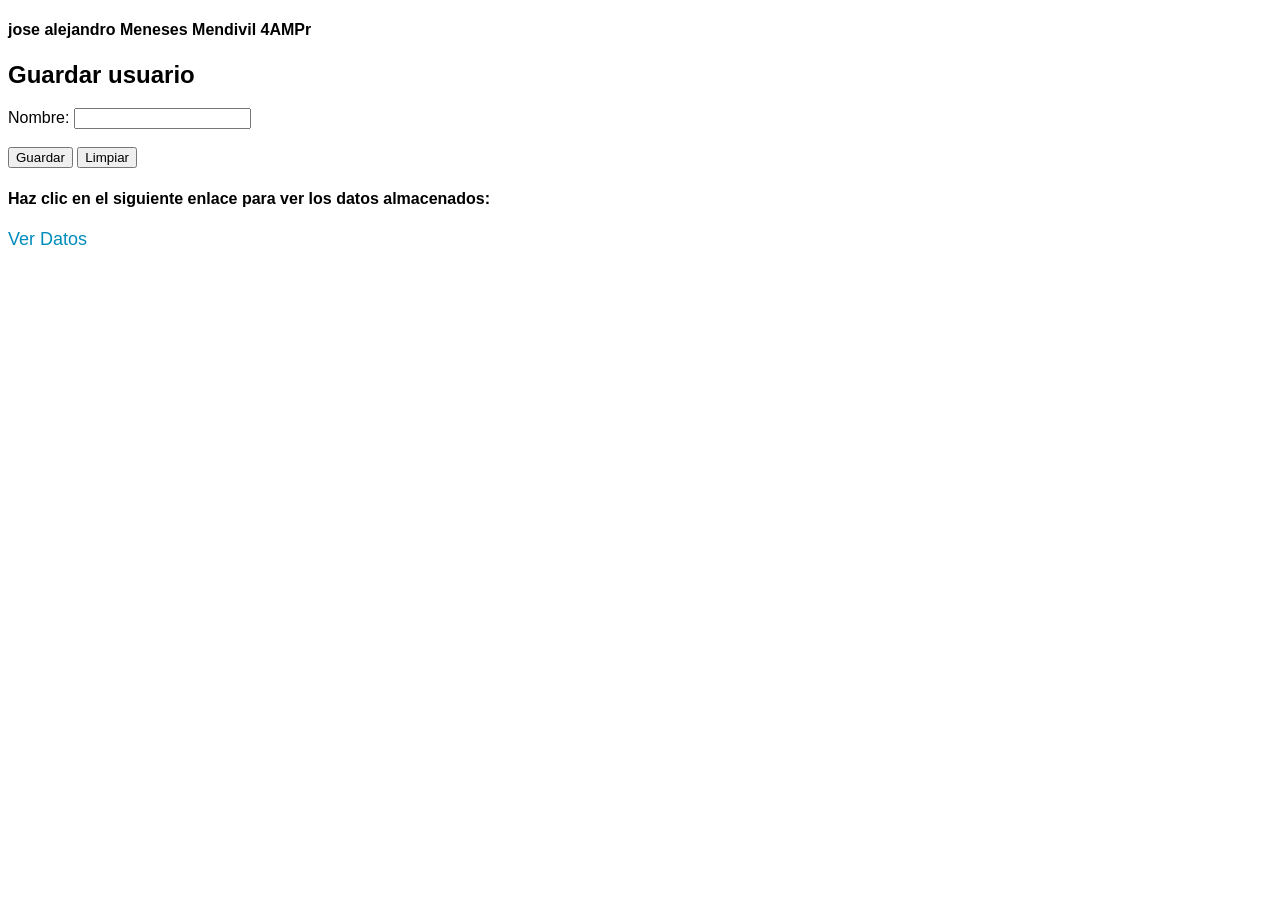
<file: parcial2/practica 4/p4.html>
<!---
Jose Alejandro Meneses Mendivil
4AMPr
17/04/26
Practica 4
---->
<!DOCTYPE html>
<html lang="es">
<head>
    <meta charset="UTF-8">
    <meta name="viewport" content="width=device-width, initial-scale=1.0">
    <title>Formulario para Guardar Usuario</title>
    <style>
        body{
            font-family: 'Arial', sans-serif;
        }
        a {
            color: #008CBA;
            font-size: 18px;
            text-decoration: none;
        }
        a:hover {
            color: #005f73;
        }
    </style>
    <script>
        function limpiarCampos() {
            document.getElementById("nombre").value = "";
        }
    </script>
</head>
<body>
    <h4>jose alejandro Meneses Mendivil 4AMPr</h4>
    <h2>Guardar usuario</h2>
    <form id="guardadito" action="guarda.php" method="POST">
        <label for="nombre">Nombre:</label>
        <input type="text" id="nombre" name="nombre" required><br><br>
        <input type="submit" value="Guardar">
        <input type="button" onclick="limpiarCampos()" value="Limpiar">
    </form>
    <h4>Haz clic en el siguiente enlace para ver los datos almacenados:</h4>
    <a href="muestra.php">Ver Datos</a> <br>
</body>
</html>
</file>
<file: css.css>
body{
            font-family: Arial, sans-serif;
            background-color: #f4f4f4;
            margin: 0;
            padding: 20px;
        }

        .Parcial{
            text-align: center;
            color: #333;
        }

        .contenedor{
            max-width: 900px;
            margin: auto;
        }

        .archivo{
            background: white;
            margin: 10px 0;
            padding: 15px;
            border-radius: 10px;
            box-shadow: 0 2px 5px rgba(0,0,0,.2);
        }

        .archivo a{
            text-decoration: none;
            color: #000000;
            font-size: 18px;
            font-weight: bold;
        }

        .P1{
            background-color: #000000;
            color: white;
            padding: 35px;
            border-radius: 10%; 
        }
        .parcial{
            text-align: center;
            background: white;
            margin: 10px 0;
            padding: 15px;
            border-radius: 10px;
            box-shadow: 0  5px rgba(0,0,0,.2);
            cursor: pointer;
        }
        .h5{
            cursor: pointer;
        }
</file>
